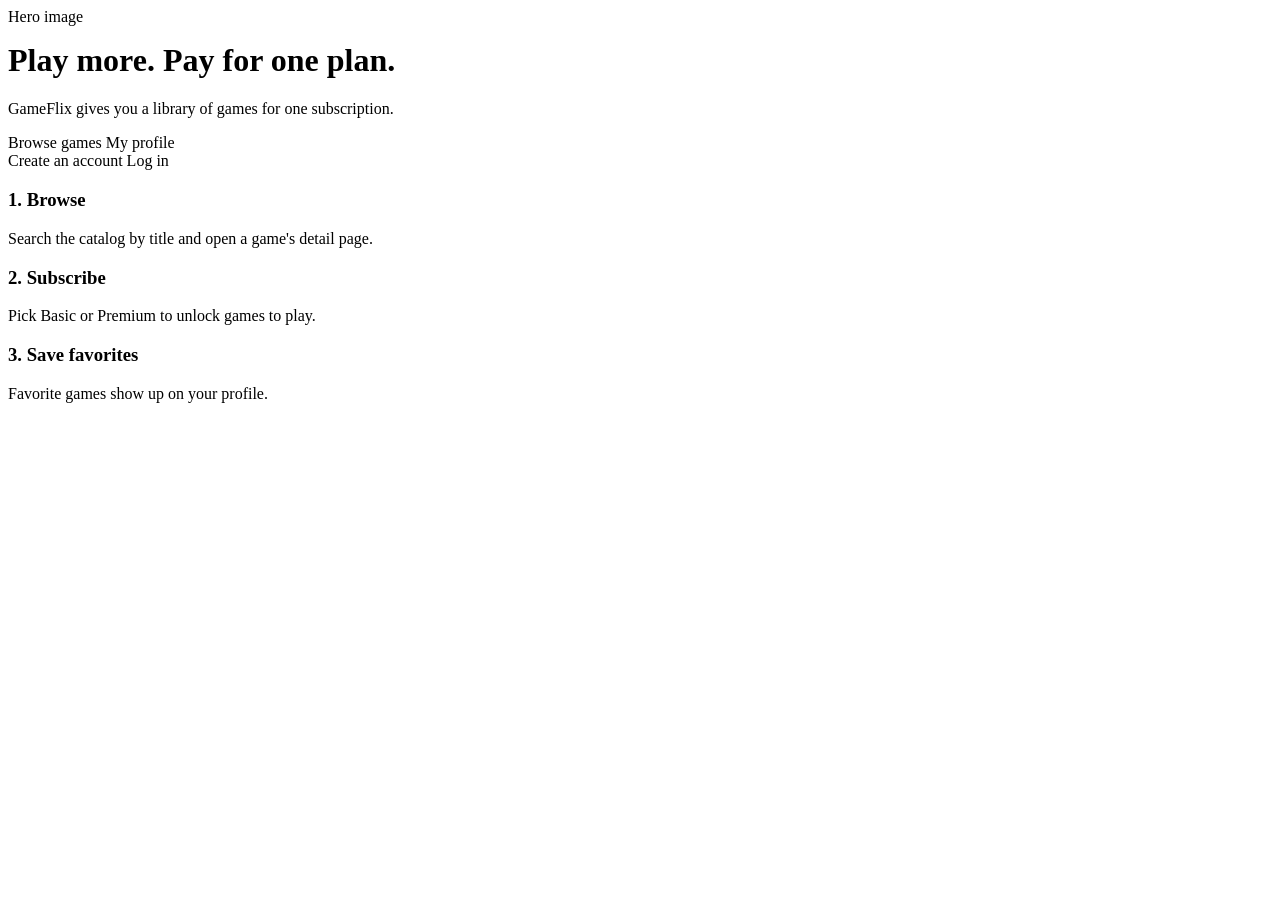
<file: gameflix/src/main/resources/templates/index.html>
<!DOCTYPE html>
<html lang="en" xmlns:th="http://www.thymeleaf.org">
<head th:replace="~{fragments :: head}"></head>
<body>
<header th:replace="${loggedIn} ? ~{fragments :: navUser} : ~{fragments :: navGuest}"></header>
<main class="wrap">
    <div class="box">
        <div class="ph ph-hero"><span>Hero image</span></div>
        <h1 style="margin-top:16px">Play more. Pay for one plan.</h1>
        <p>GameFlix gives you a library of games for one subscription.</p>
        <div th:if="${loggedIn}">
            <a class="btn dark" th:href="@{/games}">Browse games</a>
            <a class="btn" th:href="@{/profile}">My profile</a>
        </div>
        <div th:unless="${loggedIn}">
            <a class="btn dark" th:href="@{/register}">Create an account</a>
            <a class="btn" th:href="@{/login}">Log in</a>
        </div>
    </div>
    <div class="cols">
        <div class="box dashed"><h3>1. Browse</h3><p>Search the catalog by title and open a game's detail page.</p></div>
        <div class="box dashed"><h3>2. Subscribe</h3><p>Pick Basic or Premium to unlock games to play.</p></div>
        <div class="box dashed"><h3>3. Save favorites</h3><p>Favorite games show up on your profile.</p></div>
    </div>
</main>
<footer th:replace="~{fragments :: footer}"></footer>
</body>
</html>
</file>
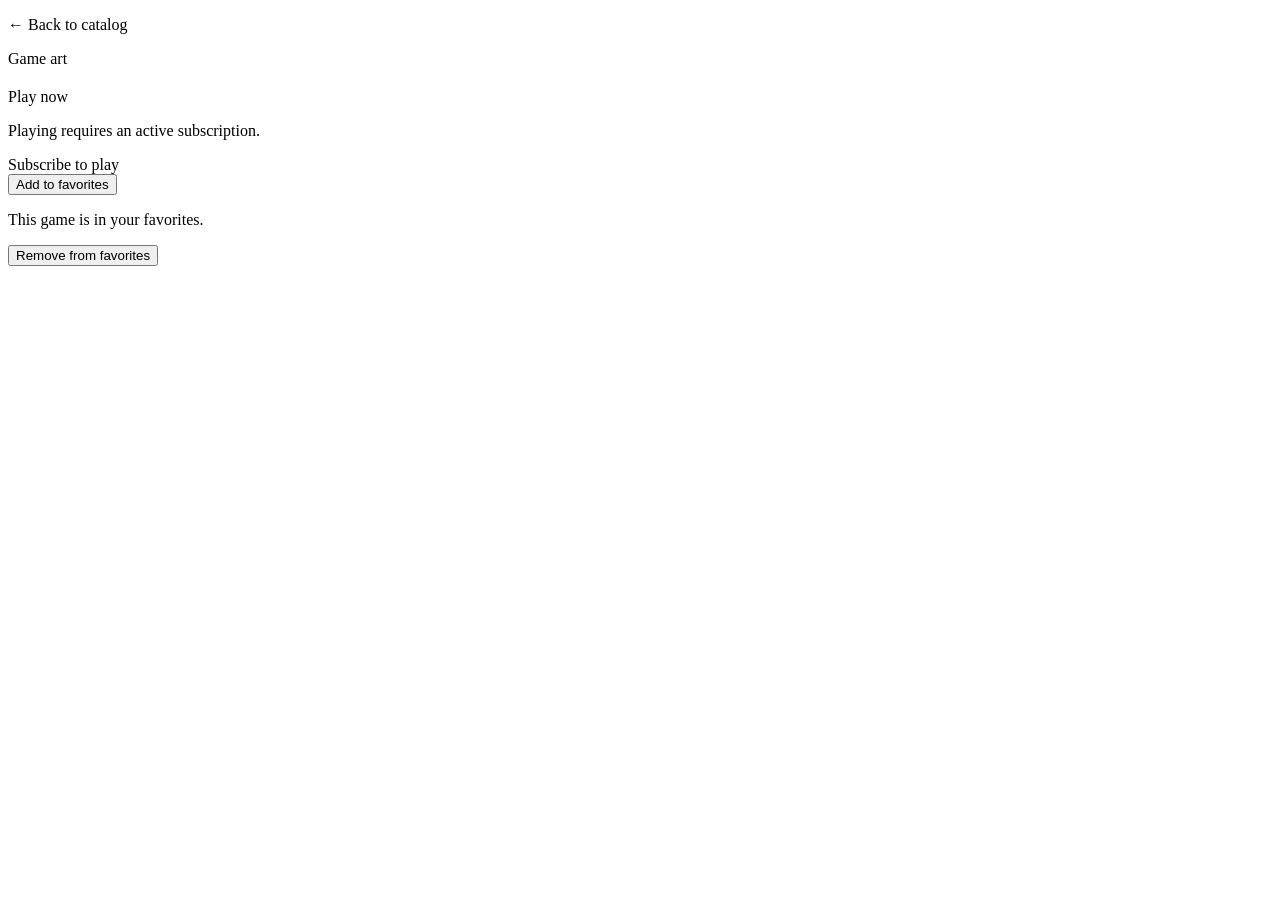
<file: gameflix/src/main/resources/templates/game.html>
<!DOCTYPE html>
<html lang="en" xmlns:th="http://www.thymeleaf.org">
<head th:replace="~{fragments :: head}"></head>
<body>
<header th:replace="~{fragments :: navUser}"></header>
<main class="wrap">
    <p><a th:href="@{/games}">&larr; Back to catalog</a></p>
    <div class="cols">
        <div class="ph ph-detail"><span>Game art</span></div>
        <div class="box">
            <h2 th:text="${game.title}"></h2>
            <p>
                <span class="chip" th:text="${game.genre.name}"></span>
                <span class="chip" th:text="${game.releaseYear}"></span>
            </p>
            <p th:text="${game.description}"></p>

            <div th:if="${canPlay}">
                <a class="btn dark" th:href="@{/games/{id}/play(id=${game.id})}">Play now</a>
            </div>
            <div th:unless="${canPlay}" class="box dashed">
                <p>Playing requires an active subscription.</p>
                <a class="btn" th:href="@{/subscription}">Subscribe to play</a>
            </div>

            <form th:if="${!favorite}" th:action="@{/games/{id}/favorite(id=${game.id})}" method="post">
                <button class="btn" type="submit">Add to favorites</button>
            </form>
            <form th:if="${favorite}" th:action="@{/games/{id}/unfavorite(id=${game.id})}" method="post">
                <p class="note">This game is in your favorites.</p>
                <button class="btn" type="submit">Remove from favorites</button>
            </form>
        </div>
    </div>
</main>
<footer th:replace="~{fragments :: footer}"></footer>
</body>
</html>
</file>
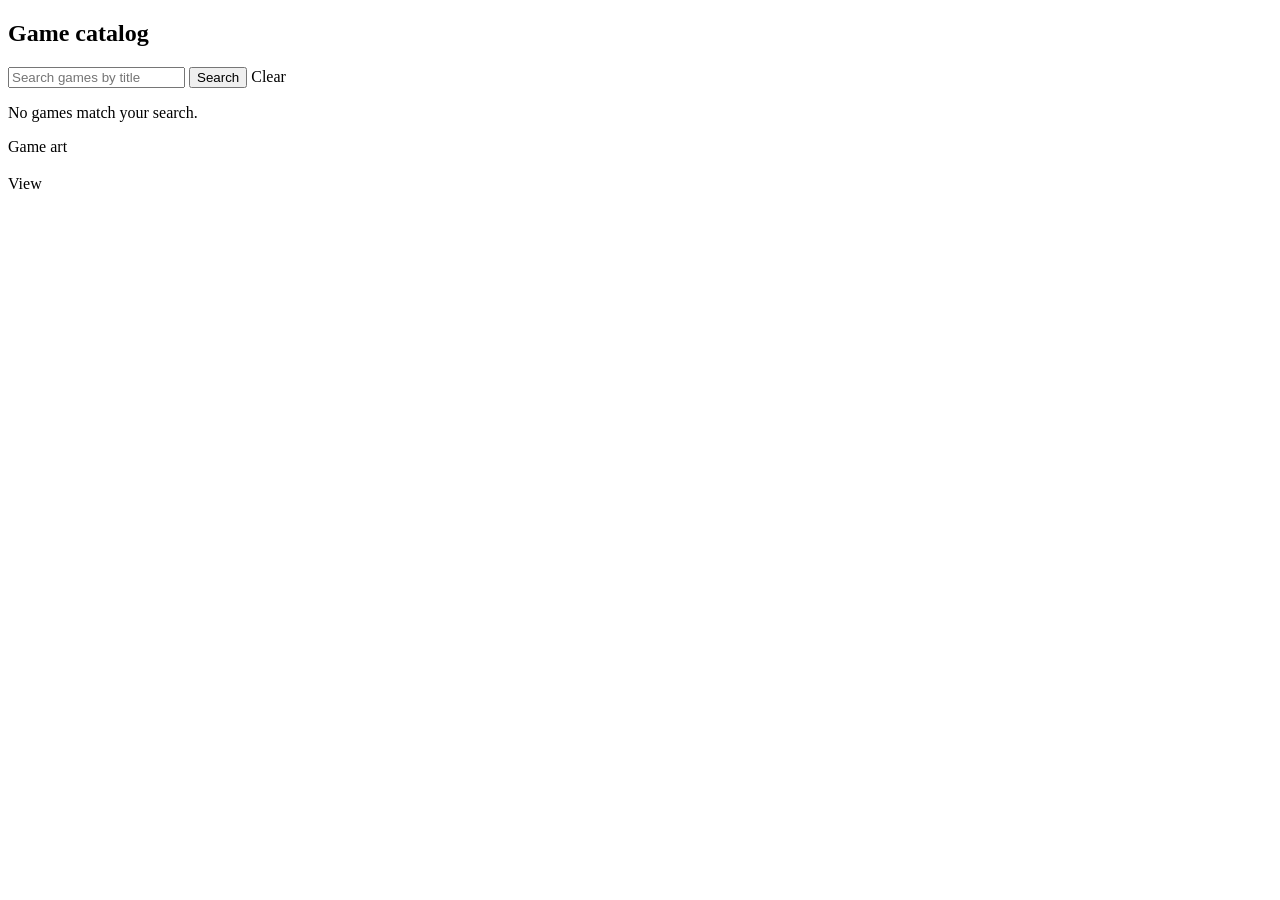
<file: gameflix/src/main/resources/templates/games.html>
<!DOCTYPE html>
<html lang="en" xmlns:th="http://www.thymeleaf.org">
<head th:replace="~{fragments :: head}"></head>
<body>
<header th:replace="~{fragments :: navUser}"></header>
<main class="wrap">
    <h2>Game catalog</h2>
    <div class="box">
        <form class="searchbar" th:action="@{/games}" method="get">
            <input type="text" name="q" th:value="${q}" placeholder="Search games by title">
            <button class="btn dark" type="submit">Search</button>
            <a class="btn" th:if="${q != null and !q.isEmpty()}" th:href="@{/games}">Clear</a>
        </form>
    </div>
    <p th:text="${games.size()} + ' game(s) found'"></p>
    <p class="box" th:if="${games.isEmpty()}">No games match your search.</p>
    <div class="grid" th:unless="${games.isEmpty()}">
        <div class="card" th:each="g : ${games}">
            <div class="ph ph-card"><span>Game art</span></div>
            <h3><a th:href="@{/games/{id}(id=${g.id})}" th:text="${g.title}"></a></h3>
            <p class="meta">
                <span class="chip" th:text="${g.genre.name}"></span>
                <span class="chip" th:text="${g.releaseYear}"></span>
            </p>
            <a class="btn" th:href="@{/games/{id}(id=${g.id})}">View</a>
        </div>
    </div>
</main>
<footer th:replace="~{fragments :: footer}"></footer>
</body>
</html>
</file>
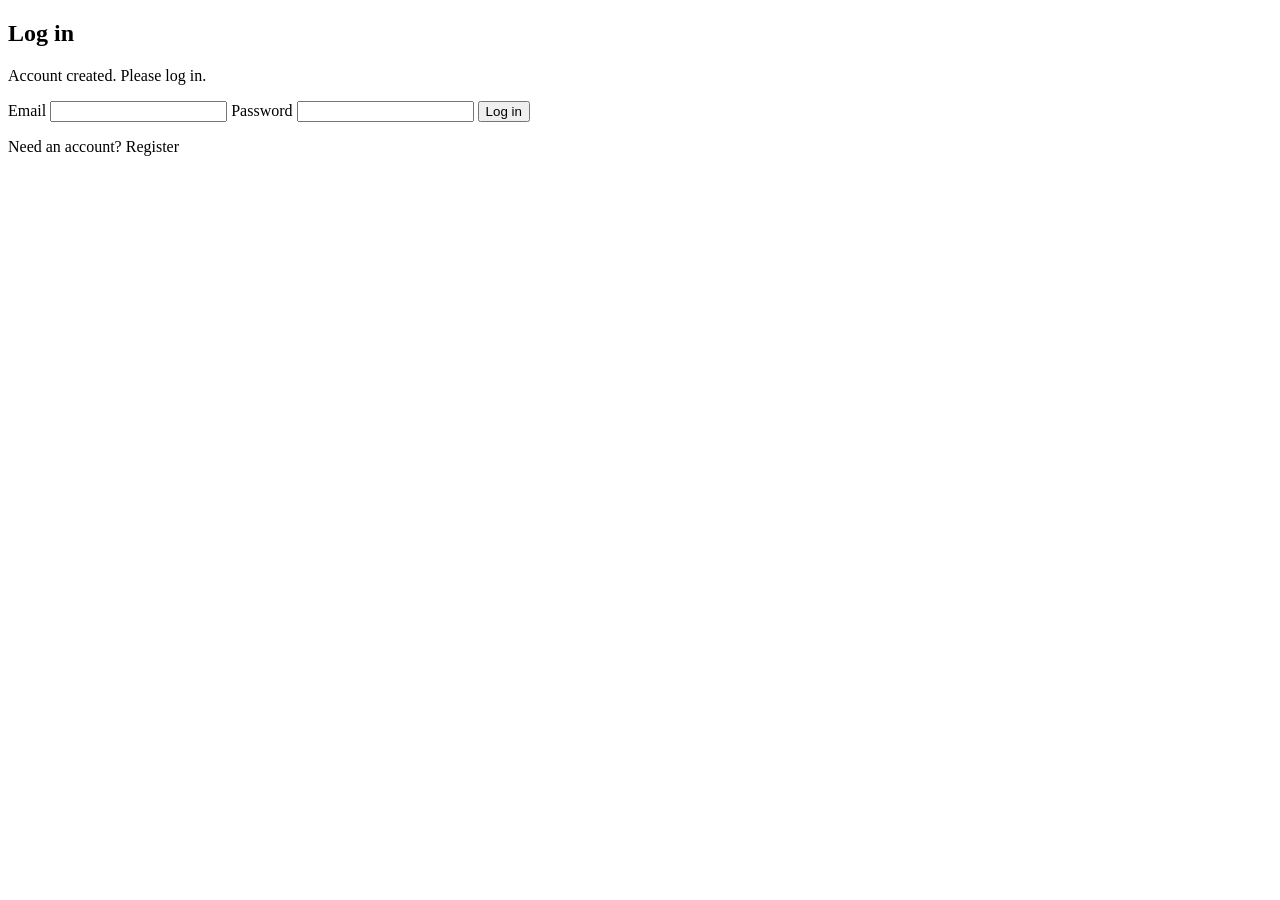
<file: gameflix/src/main/resources/templates/login.html>
<!DOCTYPE html>
<html lang="en" xmlns:th="http://www.thymeleaf.org">
<head th:replace="~{fragments :: head}"></head>
<body>
<header th:replace="~{fragments :: navGuest}"></header>
<main class="wrap">
    <div class="box narrow">
        <h2>Log in</h2>
        <p class="ok" th:if="${registered}">Account created. Please log in.</p>
        <p class="error" th:if="${error}" th:text="${error}"></p>
        <form th:action="@{/login}" method="post">
            <label>Email
                <input type="email" name="email" th:value="${email}">
            </label>
            <label>Password
                <input type="password" name="password">
            </label>
            <button class="btn dark" type="submit">Log in</button>
        </form>
        <p style="margin-top:16px"><a th:href="@{/register}">Need an account? Register</a></p>
    </div>
</main>
<footer th:replace="~{fragments :: footer}"></footer>
</body>
</html>
</file>
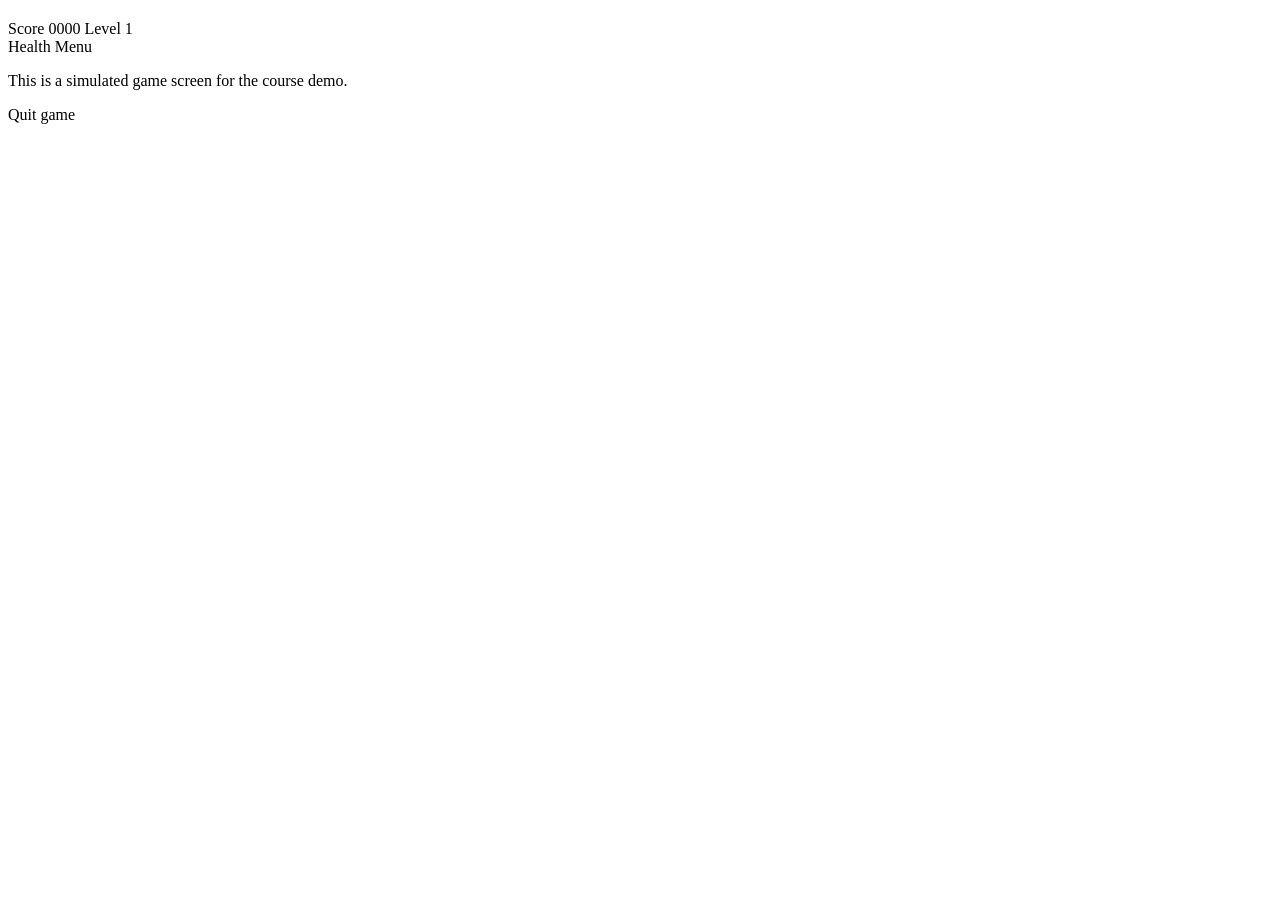
<file: gameflix/src/main/resources/templates/play.html>
<!DOCTYPE html>
<html lang="en" xmlns:th="http://www.thymeleaf.org">
<head th:replace="~{fragments :: head}"></head>
<body>
<header th:replace="~{fragments :: navUser}"></header>
<main class="wrap">
    <h2 th:text="'Now playing: ' + ${game.title}"></h2>
    <div class="screen">
        <div class="hud">
            <span class="hudbox">Score 0000</span>
            <span class="hudbox">Level 1</span>
        </div>
        <div class="center" th:text="${game.title}"></div>
        <div class="hud">
            <span class="hudbox">Health</span>
            <span class="hudbox">Menu</span>
        </div>
    </div>
    <p class="note">This is a simulated game screen for the course demo.</p>
    <a class="btn" th:href="@{/games/{id}(id=${game.id})}">Quit game</a>
</main>
<footer th:replace="~{fragments :: footer}"></footer>
</body>
</html>
</file>
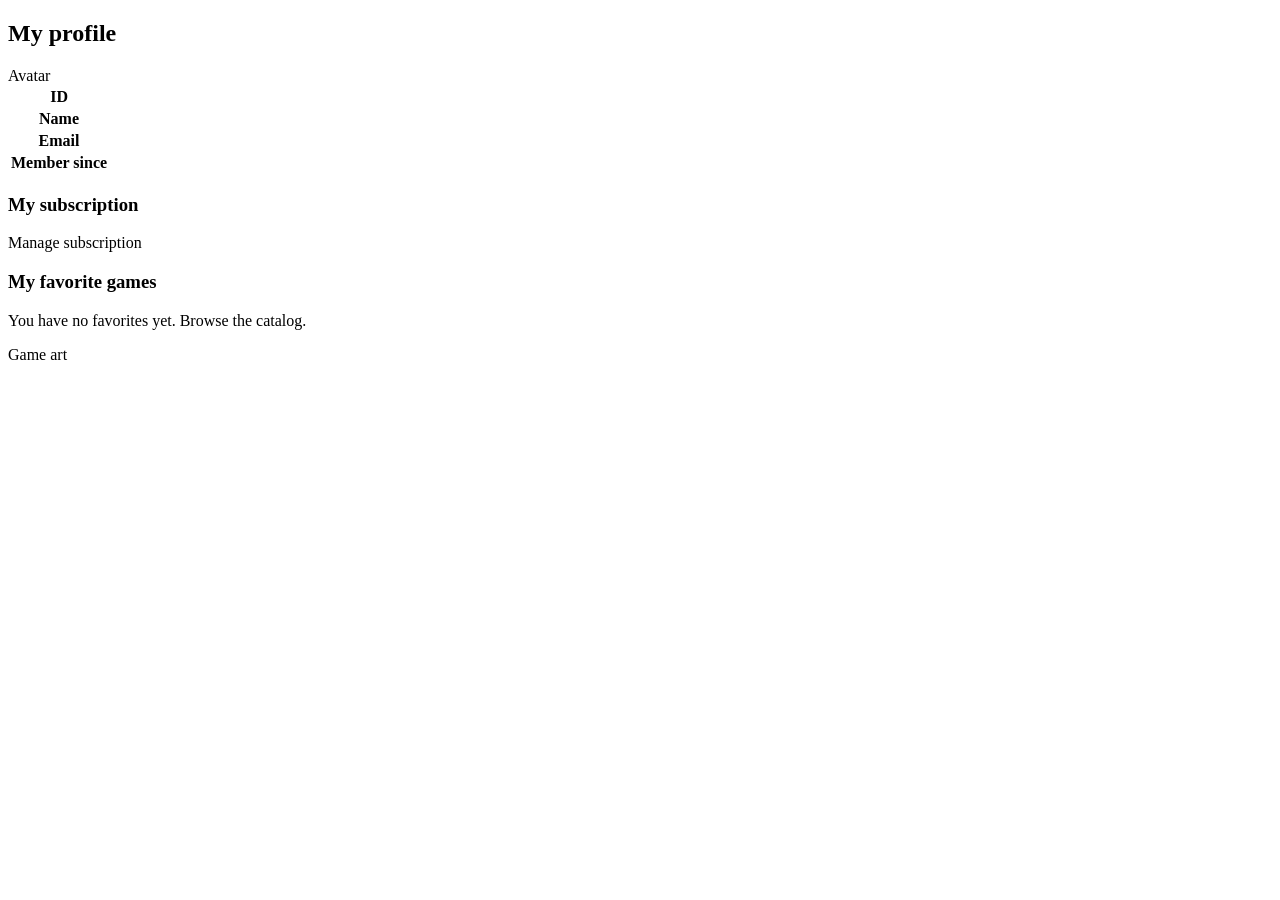
<file: gameflix/src/main/resources/templates/profile.html>
<!DOCTYPE html>
<html lang="en" xmlns:th="http://www.thymeleaf.org">
<head th:replace="~{fragments :: head}"></head>
<body>
<header th:replace="~{fragments :: navUser}"></header>
<main class="wrap">
    <h2>My profile</h2>
    <div class="cols">
        <div class="box">
            <div class="ph ph-avatar"><span>Avatar</span></div>
            <table>
                <tr><th>ID</th><td th:text="${user.id()}"></td></tr>
                <tr><th>Name</th><td th:text="${user.displayName()}"></td></tr>
                <tr><th>Email</th><td th:text="${user.email()}"></td></tr>
                <tr><th>Member since</th><td th:text="${user.createdAt()}"></td></tr>
            </table>
        </div>
        <div class="box">
            <h3>My subscription</h3>
            <div th:replace="~{fragments :: statusBar(${subscribed})}"></div>
            <p><b th:text="${subscribed} ? 'Subscription active' : 'No active subscription'"></b></p>
            <a class="btn" th:href="@{/subscription}">Manage subscription</a>
        </div>
    </div>
    <h3>My favorite games</h3>
    <p class="box" th:if="${favorites.isEmpty()}">You have no favorites yet. <a th:href="@{/games}">Browse the catalog</a>.</p>
    <div class="grid" th:unless="${favorites.isEmpty()}">
        <div class="card" th:each="g : ${favorites}">
            <div class="ph ph-card"><span>Game art</span></div>
            <h3><a th:href="@{/games/{id}(id=${g.id})}" th:text="${g.title}"></a></h3>
            <p class="meta">
                <span class="chip" th:text="${g.genre.name}"></span>
            </p>
        </div>
    </div>
</main>
<footer th:replace="~{fragments :: footer}"></footer>
</body>
</html>
</file>
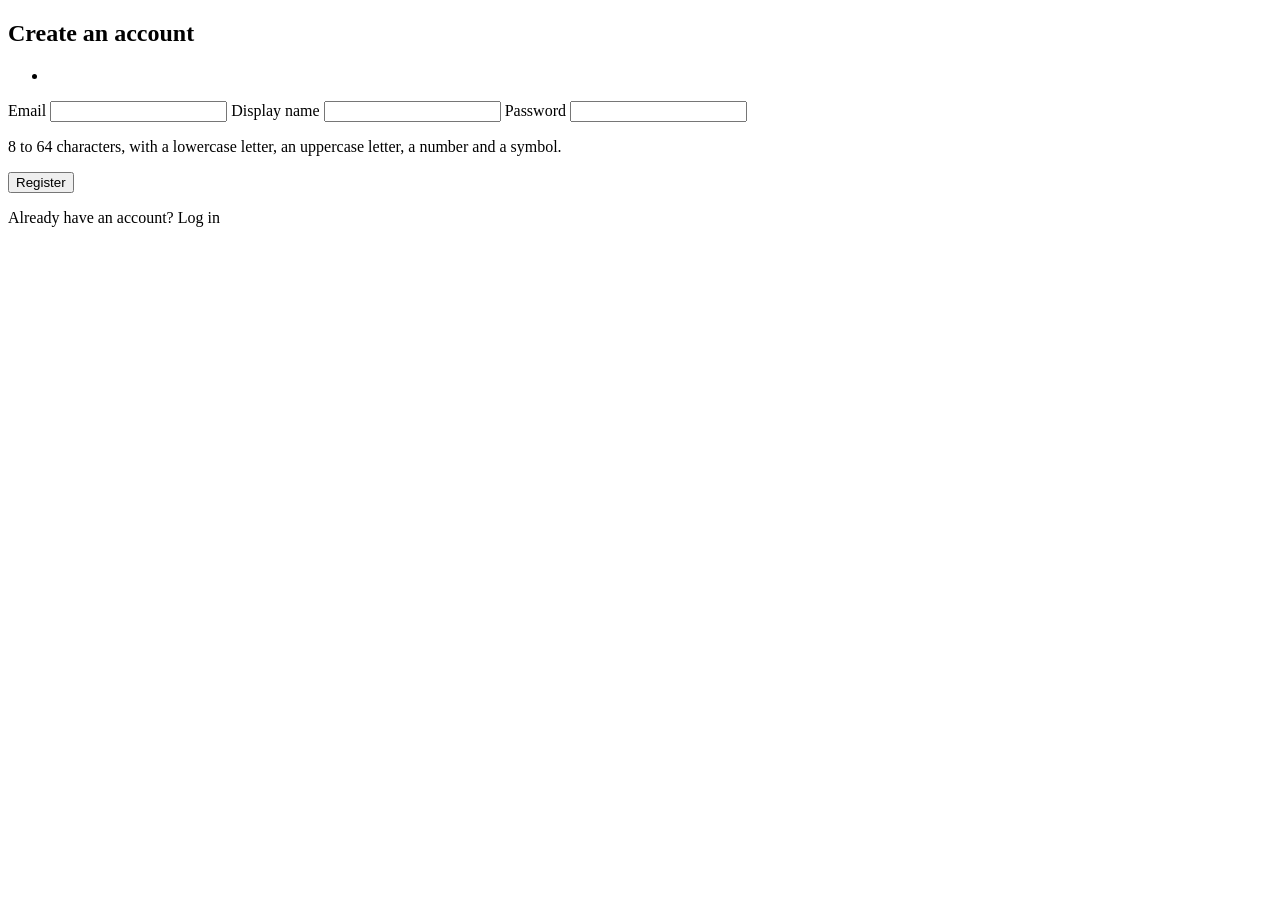
<file: gameflix/src/main/resources/templates/register.html>
<!DOCTYPE html>
<html lang="en" xmlns:th="http://www.thymeleaf.org">
<head th:replace="~{fragments :: head}"></head>
<body>
<header th:replace="~{fragments :: navGuest}"></header>
<main class="wrap">
    <div class="box narrow">
        <h2>Create an account</h2>
        <ul class="error" th:if="${errors != null and !errors.isEmpty()}">
            <li th:each="e : ${errors}" th:text="${e}"></li>
        </ul>
        <form th:action="@{/register}" method="post">
            <label>Email
                <input type="email" name="email" th:value="${email}">
            </label>
            <label>Display name
                <input type="text" name="displayName" th:value="${displayName}">
            </label>
            <label>Password
                <input type="password" name="password">
            </label>
            <p class="note">8 to 64 characters, with a lowercase letter, an uppercase letter, a number and a symbol.</p>
            <button class="btn dark" type="submit">Register</button>
        </form>
        <p style="margin-top:16px"><a th:href="@{/login}">Already have an account? Log in</a></p>
    </div>
</main>
<footer th:replace="~{fragments :: footer}"></footer>
</body>
</html>
</file>
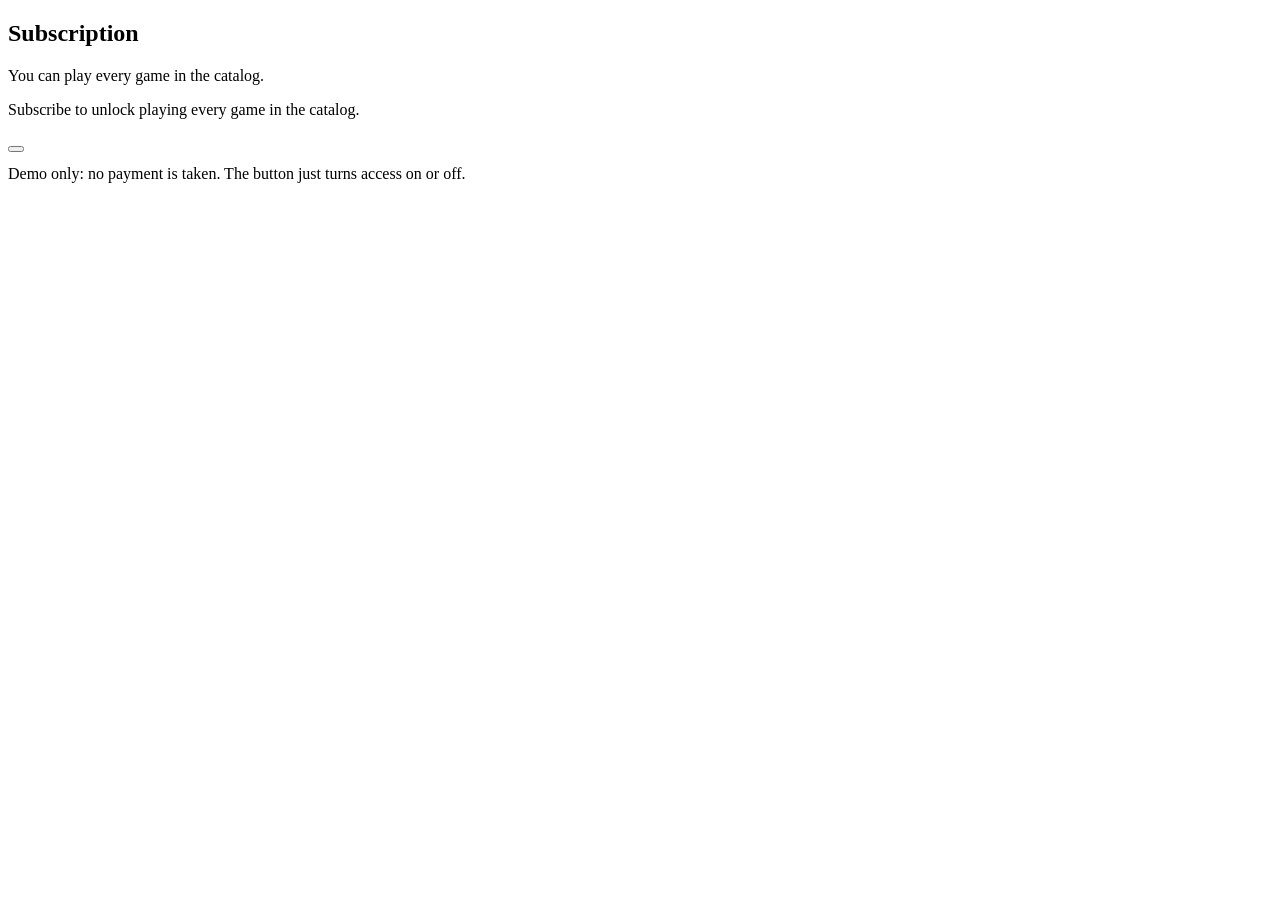
<file: gameflix/src/main/resources/templates/subscription.html>
<!DOCTYPE html>
<html lang="en" xmlns:th="http://www.thymeleaf.org">
<head th:replace="~{fragments :: head}"></head>
<body>
<header th:replace="~{fragments :: navUser}"></header>
<main class="wrap">
    <h2>Subscription</h2>
    <div class="box">
        <div th:replace="~{fragments :: statusBar(${subscribed})}"></div>
        <p><b th:text="${subscribed} ? 'Subscription active' : 'No active subscription'"></b></p>
        <p th:if="${subscribed}">You can play every game in the catalog.</p>
        <p th:unless="${subscribed}">Subscribe to unlock playing every game in the catalog.</p>
        <form th:action="@{/subscription/toggle}" method="post">
            <button class="btn dark" type="submit" th:text="${subscribed} ? 'Cancel subscription' : 'Subscribe'"></button>
        </form>
        <p class="note" style="margin-top:12px">Demo only: no payment is taken. The button just turns access on or off.</p>
    </div>
</main>
<footer th:replace="~{fragments :: footer}"></footer>
</body>
</html>
</file>
